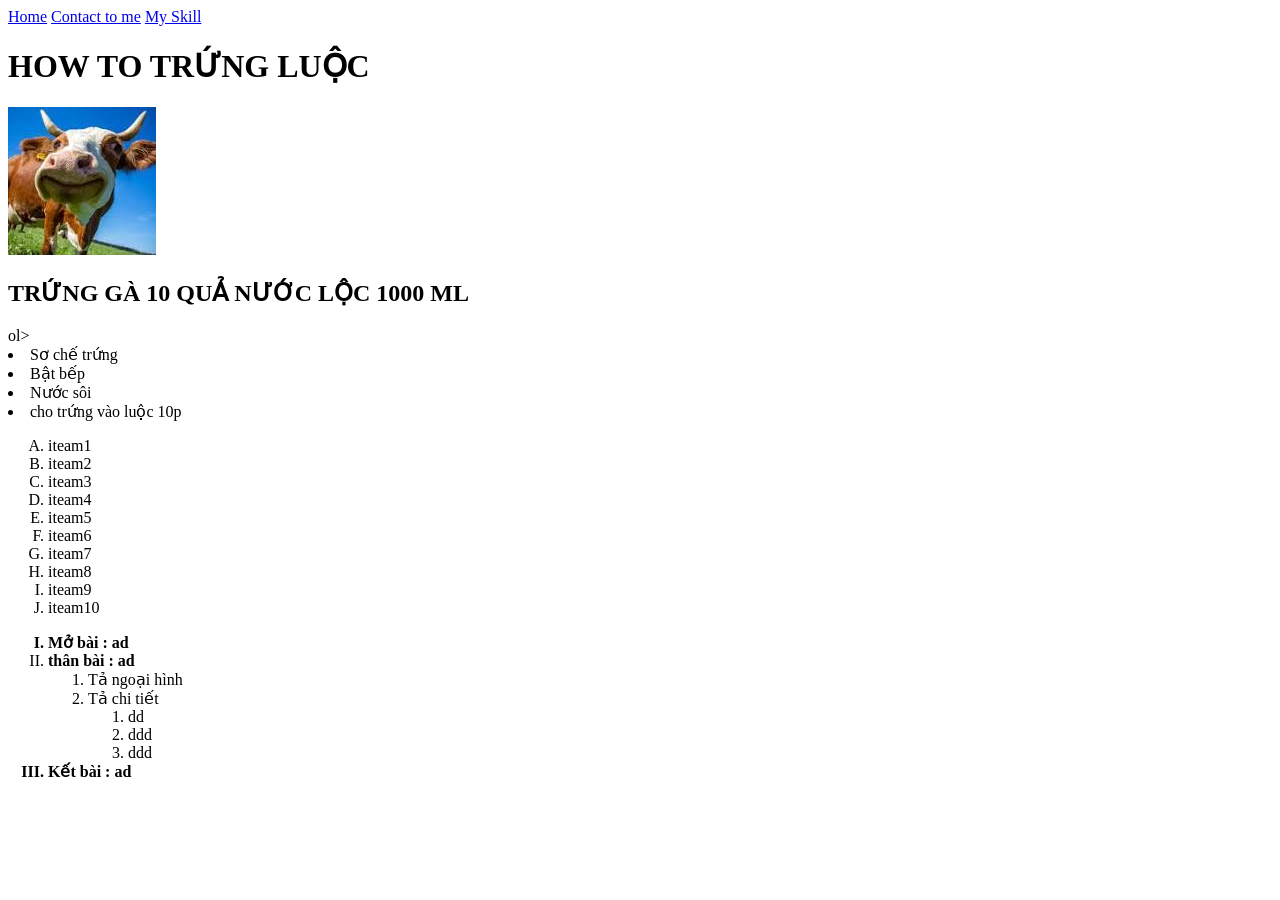
<file: index.html>
<!doctype html>
<html lang="en,vi">
  <head>
    <meta charset="UTF-8" />
    <meta name="viewport" content="width=device-width, initial-scale=1.0" />
    <title>Document</title>
  </head>
  <body>
    <a href="/index.html">Home</a>
    <a href="contact.html">Contact to me</a>
    <a href="Myskill.html">My Skill</a>
    <h1>HOW TO TRỨNG LUỘC</h1>
    <a href="/contact.html"><img src="/asset/images/tải xuống.jpg" alt="" /></a>
    <h2>TRỨNG GÀ 10 QUẢ NƯỚC LỘC 1000 ML</h2>
    ol>
      <li>Sơ chế trứng</li>
      <li>Bật bếp</li>
      <li>Nước sôi</li>
      <li>cho trứng vào luộc 10p</li>
    </ol>
    <ol type="A">
      <li>iteam1</li>
      <li>iteam2</li>
      <li>iteam3</li>
      <li>iteam4</li>
      <li>iteam5</li>
      <li>iteam6</li>
      <li>iteam7</li>
      <li>iteam8</li>
      <li>iteam9</li>
      <li>iteam10</li>
    </ol>
    <ol type="I">
      <b><li>Mở bài : ad</li></b>
      <li>
        <b>thân bài : ad</b>
        <ol type="1">
          <li>Tả ngoại hình</li>
          <li>
            Tả chi tiết
            <ol>
              <li>dd</li>
              <li>ddd</li>
              <li>ddd</li>
            </ol>
          </li>
        </ol>
      </li>
      <strong><li>Kết bài : ad</li> </strong>
    </ol>
  </body>
</html>
</file>
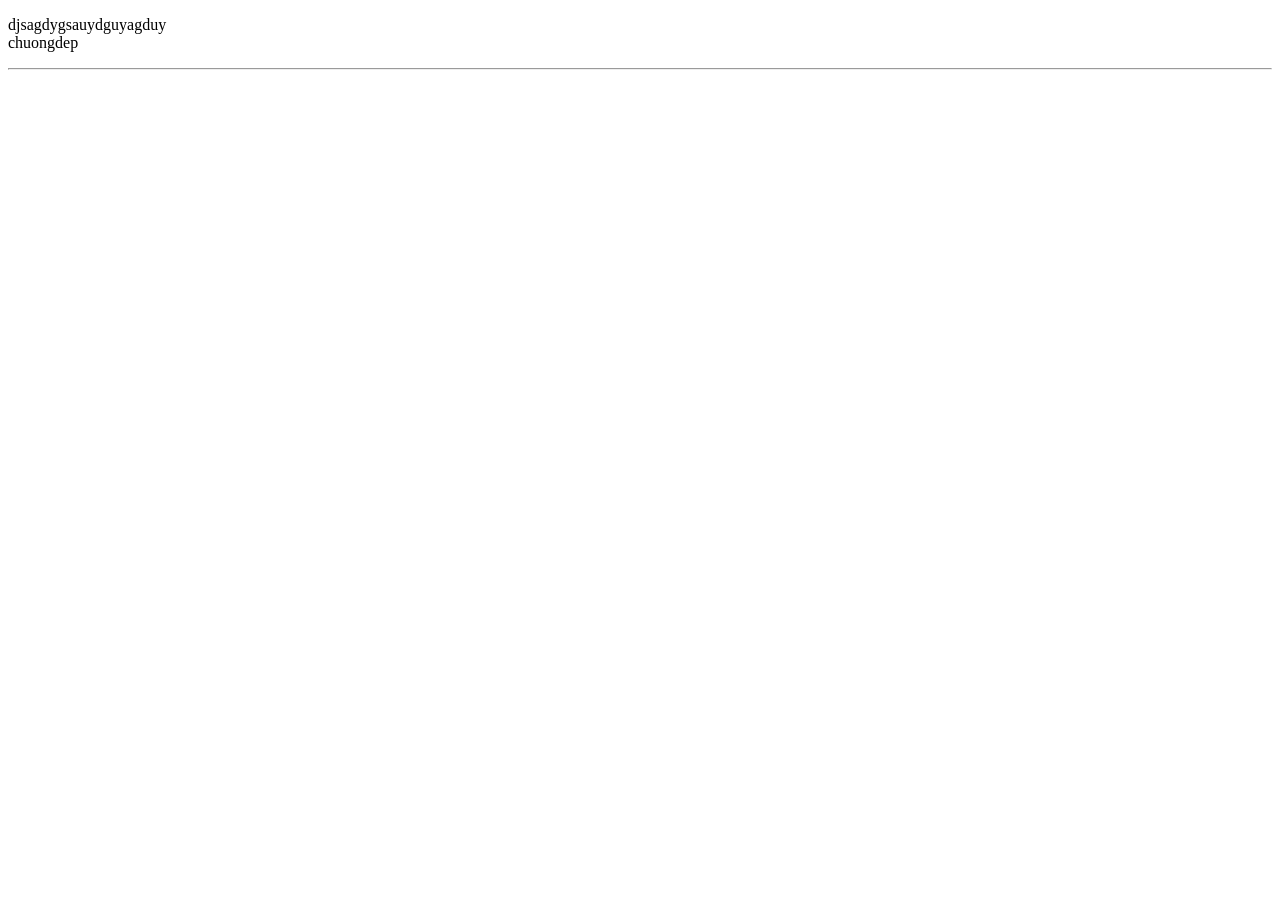
<file: contact.html>
<!doctype html>
<html lang="en">
  <head>
    <meta charset="UTF-8" />
    <meta name="viewport" content="width=device-width, initial-scale=1.0" />
    <title>Document</title>
  </head>
  <body>
    <p>
      djsagdygsauydguyagduy<br />
      chuongdep<br />
    </p>
    <hr />
  </body>
</html>
</file>
